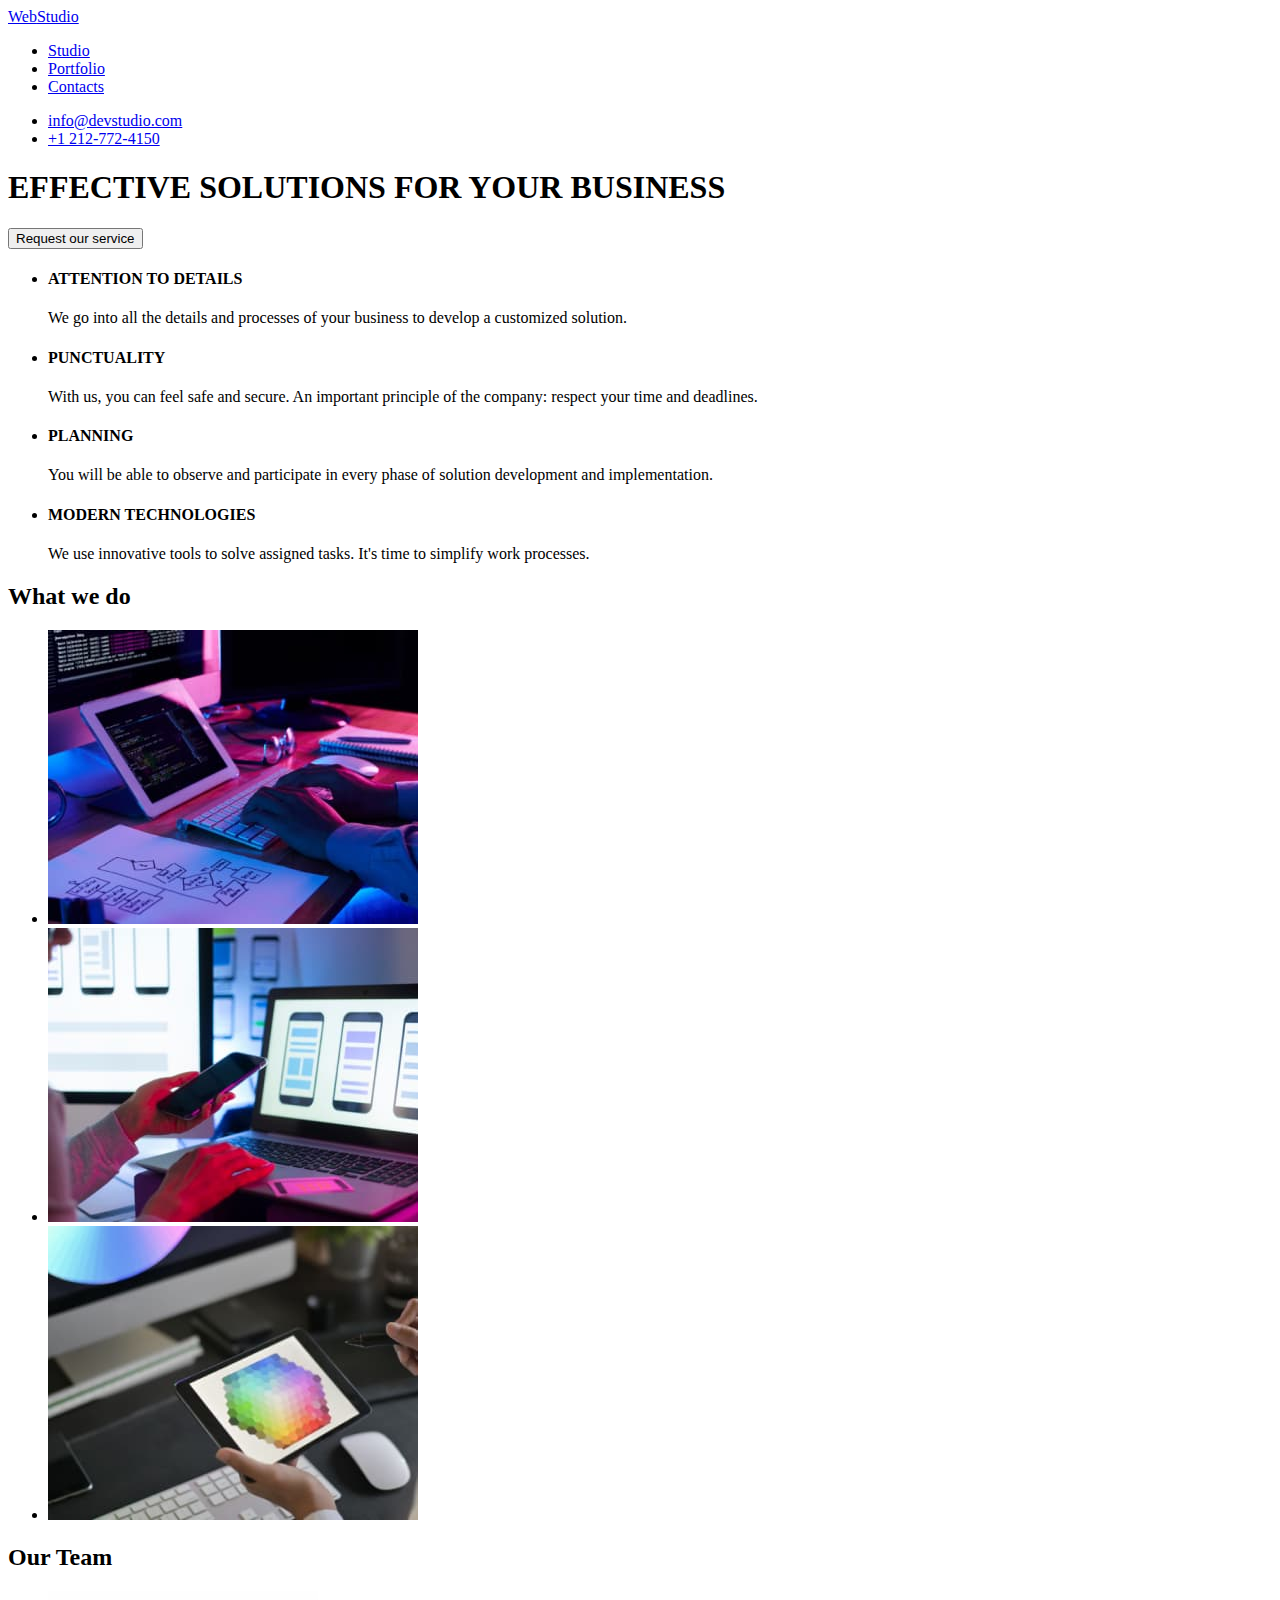
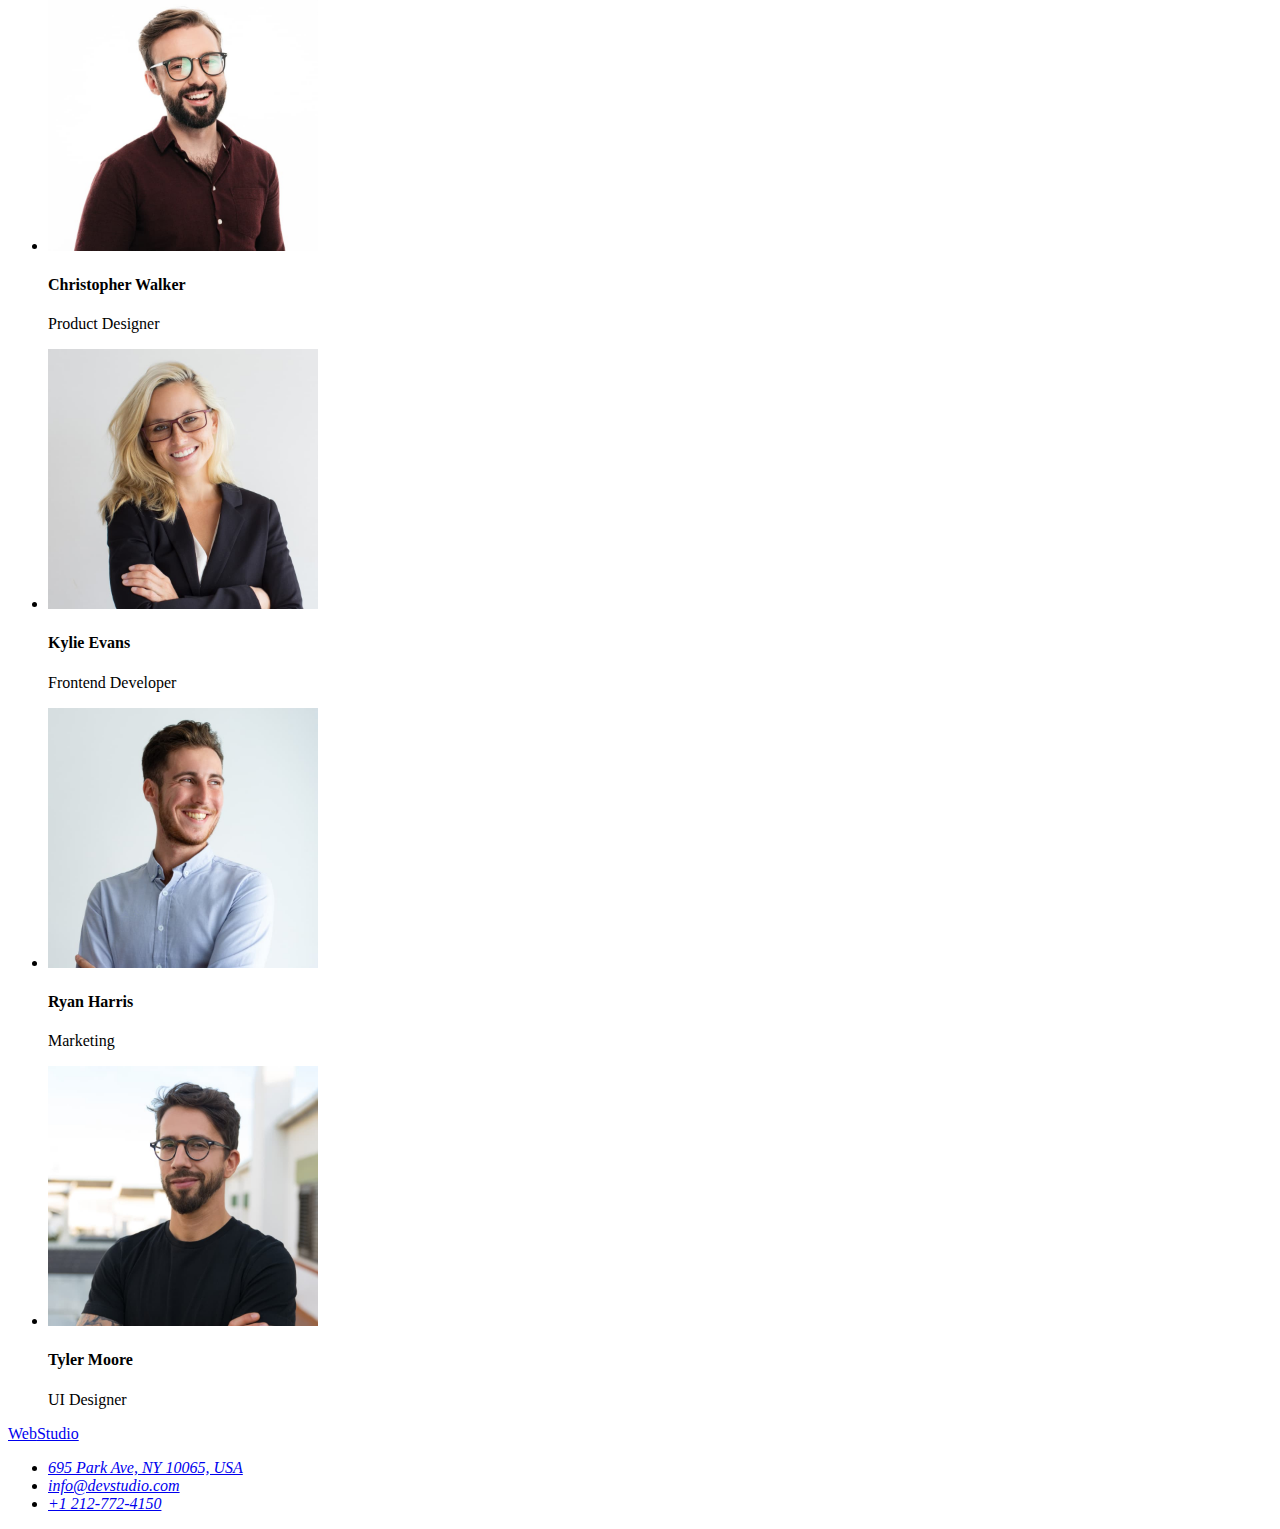
<file: index.html>
<!DOCTYPE html>
<html lang="en">
  <head>
    <meta charset="UTF-8" />
    <title>Web Studio Homework Project</title>
  </head>
  <body>
    <header>
      <div>
        <a href="#"><span>Web</span>Studio</a>
      </div>
      <nav>
        <ul>
          <li><a href="index.html">Studio</a></li>
          <li><a href="portofolio.html">Portfolio</a></li>
          <li><a href="contacts.html">Contacts</a></li>
        </ul>
        <ul>
          <li><a href="mailto:info@devstudio.com">info@devstudio.com</a></li>
          <li><a href="tel:+12127724150">+1 212-772-4150</a></li>
        </ul>
      </nav>
    </header>
    <main>
      <section>
        <h1>EFFECTIVE SOLUTIONS FOR YOUR BUSINESS</h1>
        <button type="button">Request our service</button>
      </section>
      <section>
        <ul>
          <li>
            <h4>ATTENTION TO DETAILS</h4>
            <p>
              We go into all the details and processes of your business to
              develop a customized solution.
            </p>
          </li>
          <li>
            <h4>PUNCTUALITY</h4>
            <p>
              With us, you can feel safe and secure. An important principle of
              the company: respect your time and deadlines.
            </p>
          </li>
          <li>
            <h4>PLANNING</h4>
            <p>
              You will be able to observe and participate in every phase of
              solution development and implementation.
            </p>
          </li>
          <li>
            <h4>MODERN TECHNOLOGIES</h4>
            <p>
              We use innovative tools to solve assigned tasks. It's time to
              simplify work processes.
            </p>
          </li>
        </ul>
      </section>
      <section>
        <h2>What we do</h2>
        <ul>
          <li>
            <img
              src="images/whatwedo1.jpg"
              alt="coding an application"
              width="370"
            />
          </li>
          <li>
            <img
              src="images/whatwedo2.jpg"
              alt="formatting an application"
              width="370"
            />
          </li>
          <li>
            <img
              src="images/whatwedo3.jpg"
              alt="styling an application"
              width="370"
            />
          </li>
        </ul>
      </section>
      <section>
        <h2>Our Team</h2>
        <ul>
          <li>
            <img
              src="images/teammember1.jpg"
              alt="Christopher Walker"
              width="270"
            />
            <h4>Christopher Walker</h4>
            <p>Product Designer</p>
          </li>
          <li>
            <img src="images/teammember2.jpg" alt="Kylie Evans" width="270" />
            <h4>Kylie Evans</h4>
            <p>Frontend Developer</p>
          </li>
          <li>
            <img src="images/teammember3.jpg" alt="Ryan Harris" width="270" />
            <h4>Ryan Harris</h4>
            <p>Marketing</p>
          </li>
          <li>
            <img src="images/teammember4.jpg" alt="Tyler Moore" width="270" />
            <h4>Tyler Moore</h4>
            <p>UI Designer</p>
          </li>
        </ul>
      </section>
    </main>
    <footer c>
      <div>
        <a href="#"><span>Web</span>Studio</a>
      </div>
      <address>
        <ul>
          <li><a href="#">695 Park Ave, NY 10065, USA</a></li>
          <li><a href="mailto:info@devstudio.com">info@devstudio.com</a></li>
          <li><a href="tel:12127724150">+1 212-772-4150</a></li>
        </ul>
      </address>
    </footer>
  </body>
</html>
</file>
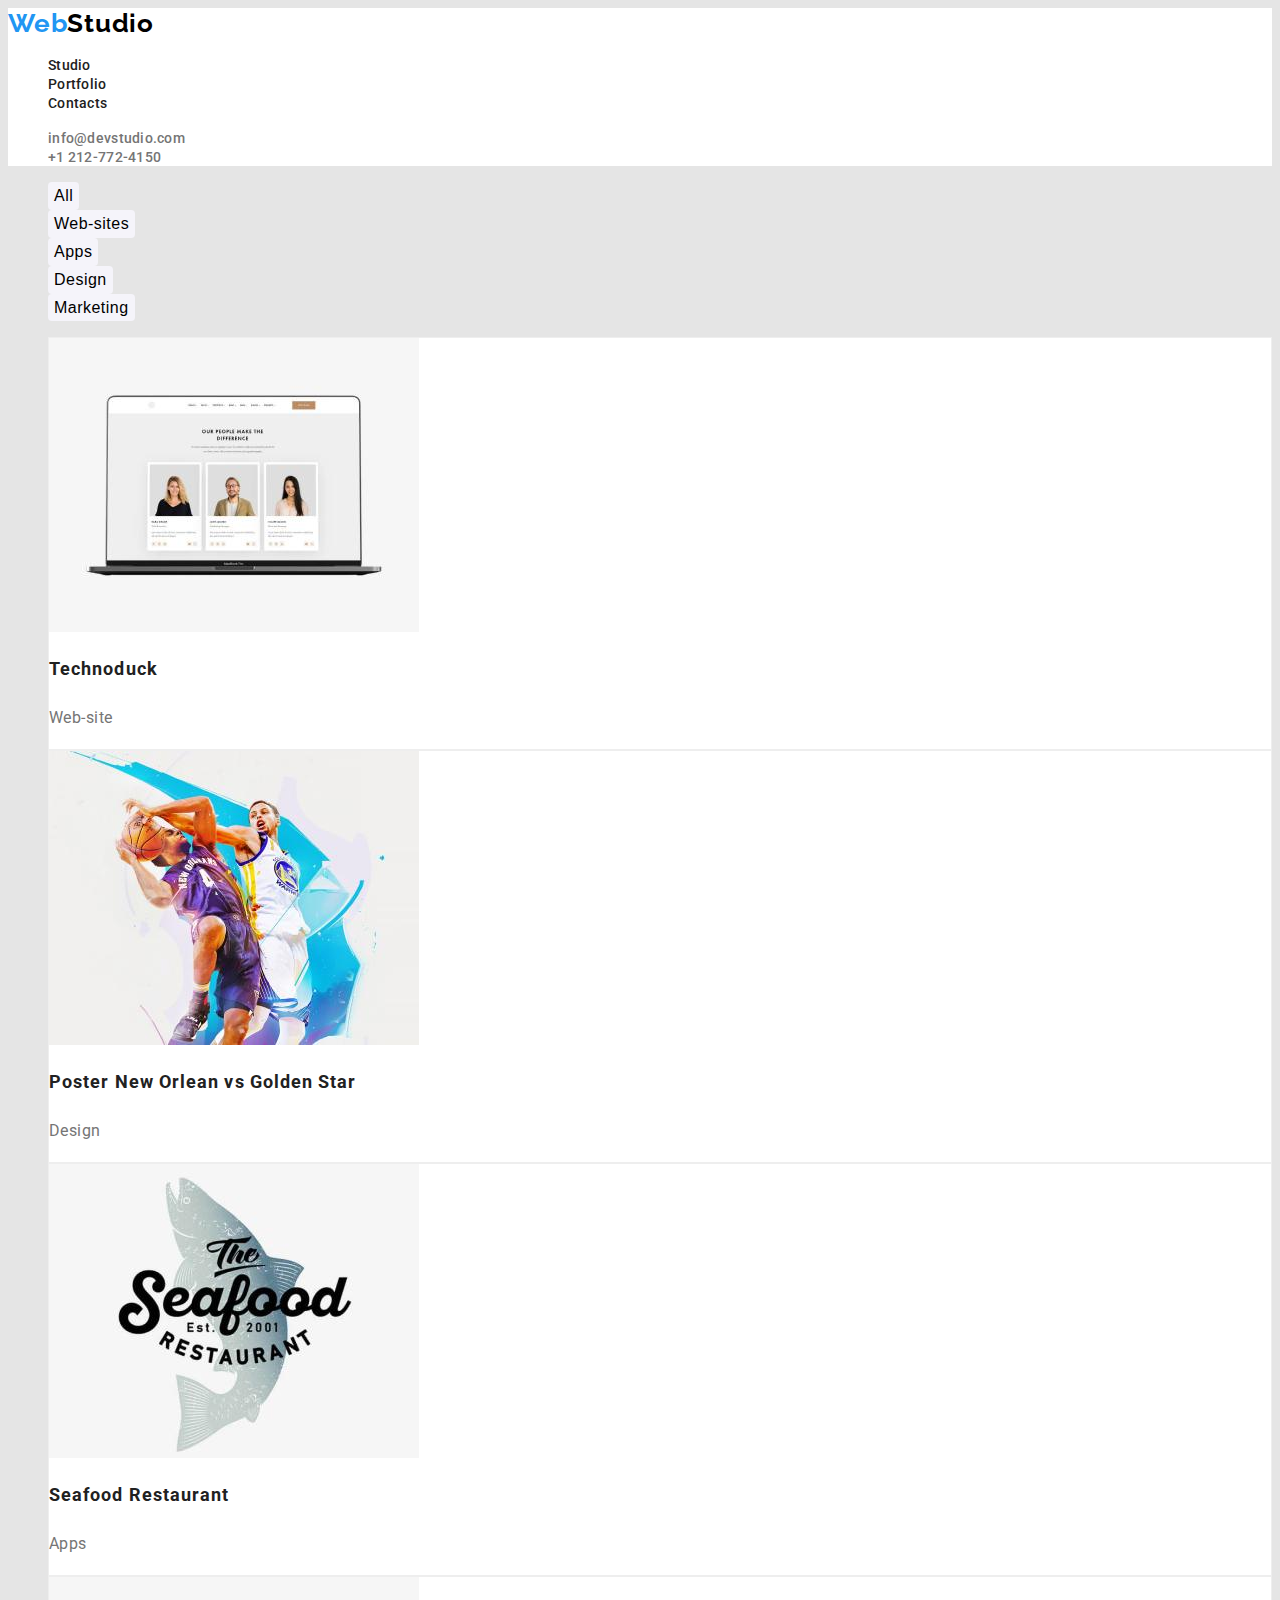
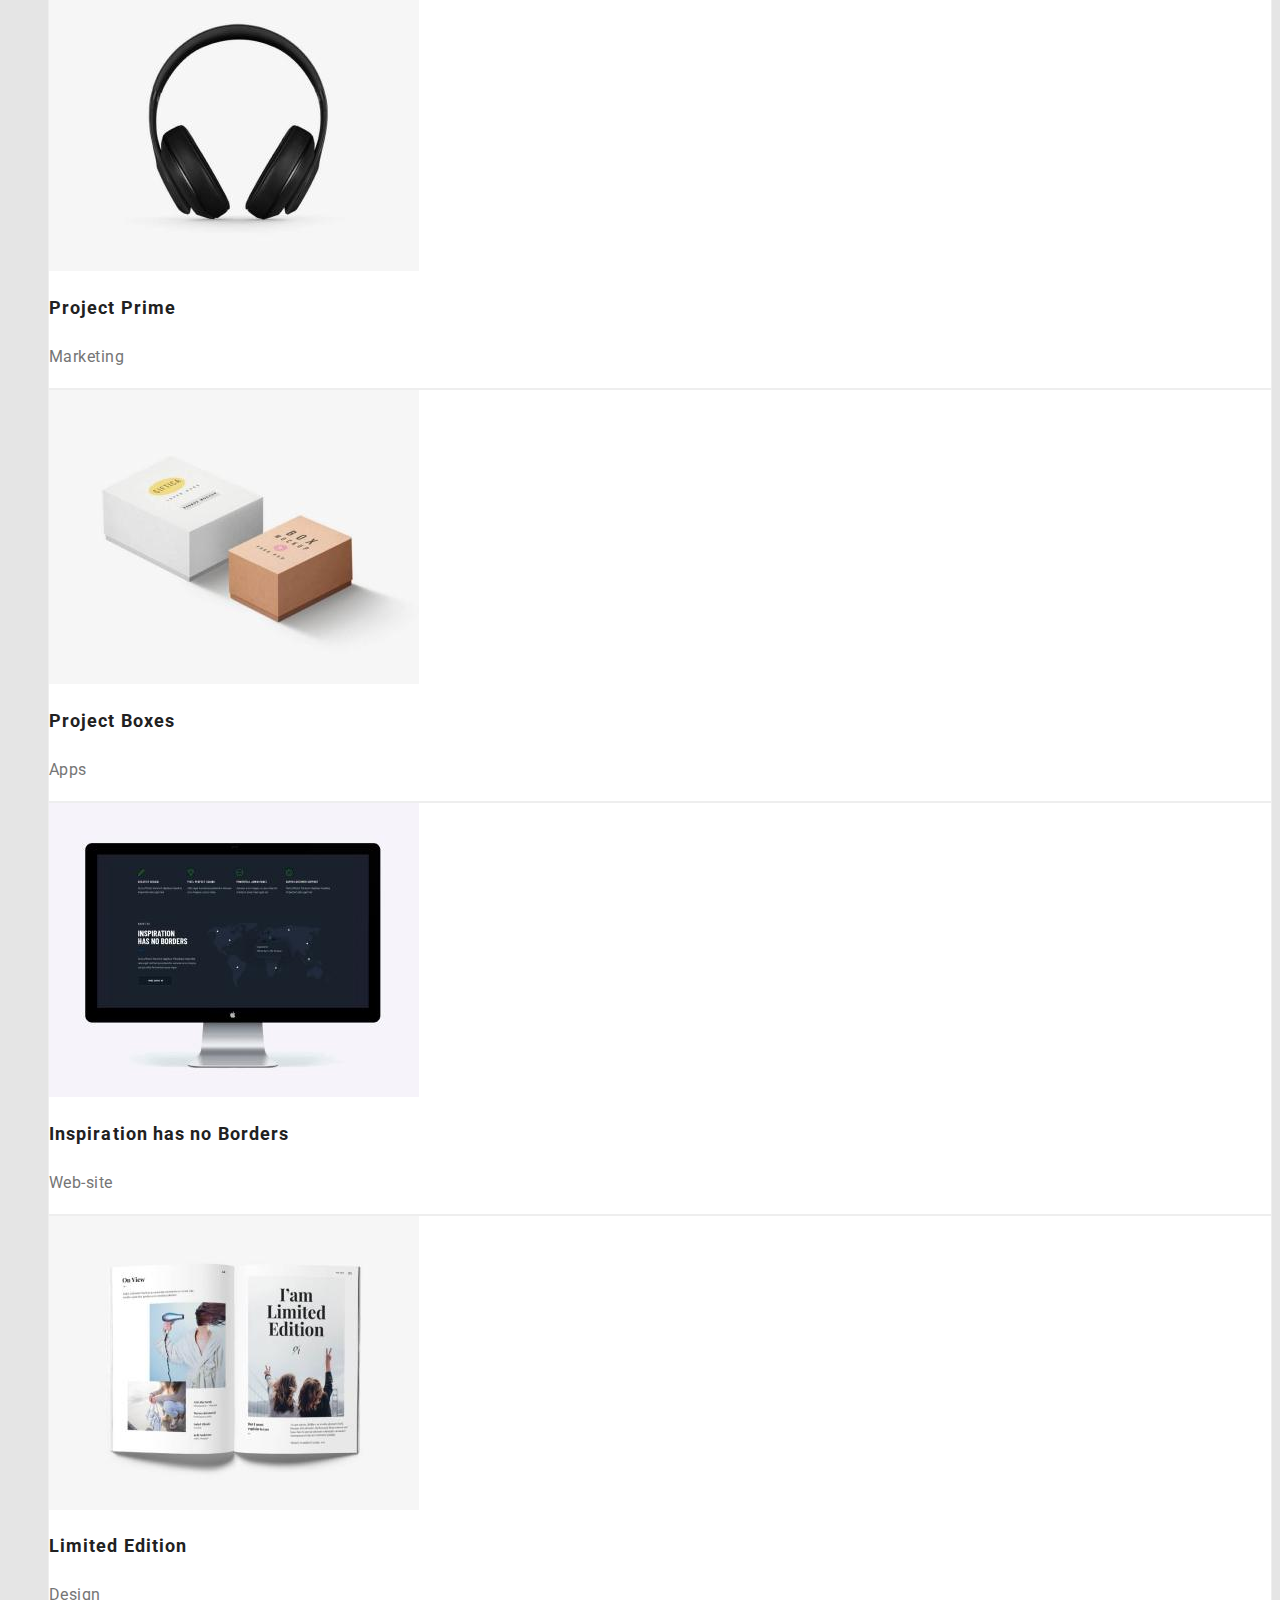
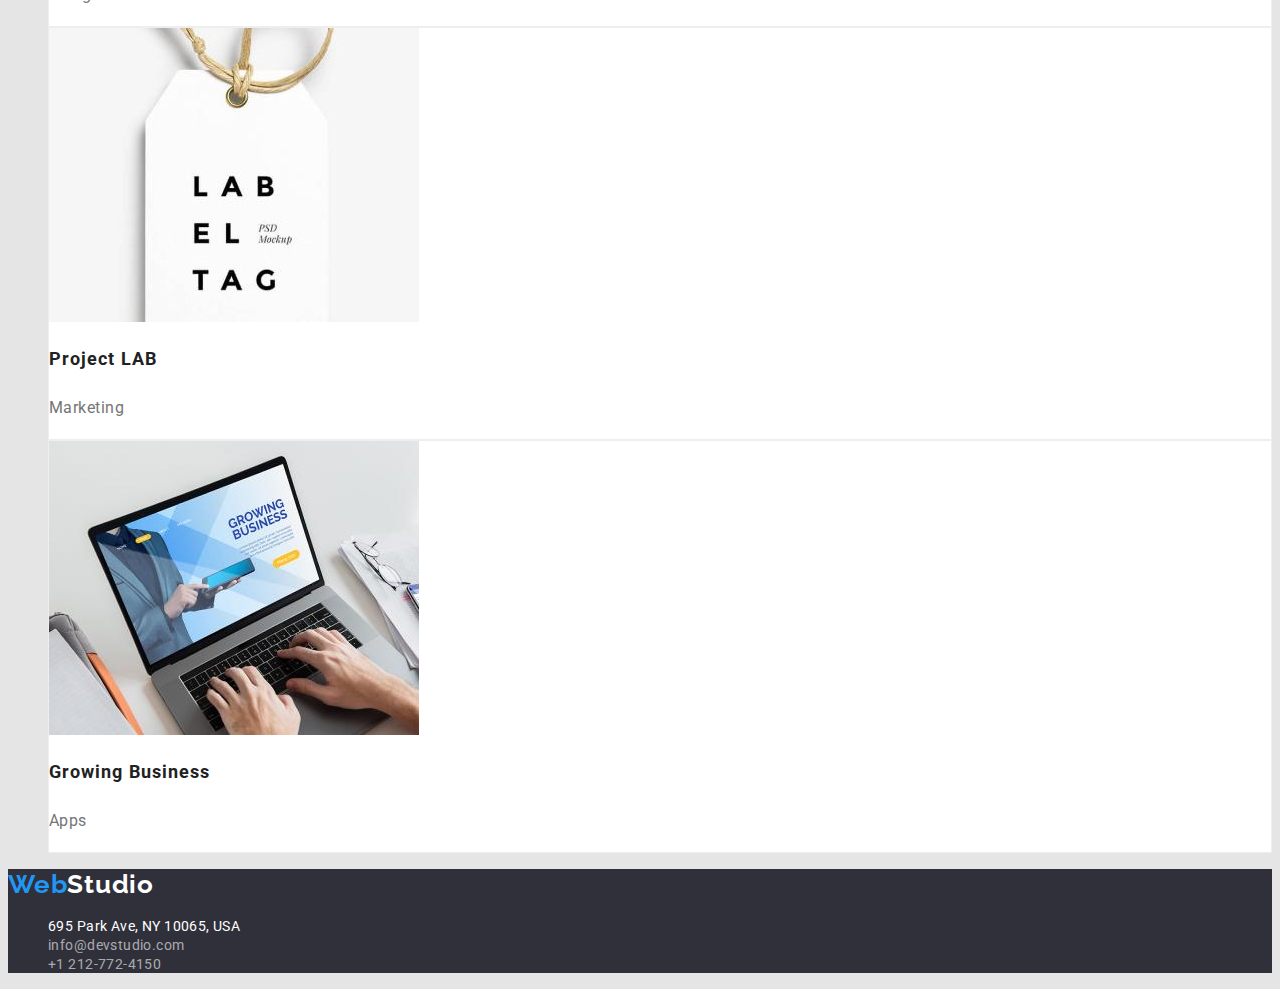
<file: portofolio.html>
<!DOCTYPE html>
<html lang="en">
  <head>
    <meta charset="UTF-8" />
    <title>Portofolio-Web Studio Homework Project</title>
    <link rel="preconnect" href="https://fonts.googleapis.com" />
    <link rel="preconnect" href="https://fonts.gstatic.com" crossorigin />
    <link
      href="https://fonts.googleapis.com/css2?family=Raleway:wght@700&family=Roboto:wght@400;500;700;900&display=swap"
      rel="stylesheet"
    />
    <link rel="stylesheet" href="css/styles.css" />
  </head>
  <body>
    <header class="header-section">
      <div>
        <a class="logo" href="#"><span class="logo-section">Web</span>Studio</a>
      </div>
      <nav class="navigation-bar">
        <ul class="left-navigation-list unstyled-list">
          <li><a class="navigation-item" href="index.html">Studio</a></li>
          <li>
            <a class="navigation-item" href="portofolio.html">Portfolio</a>
          </li>
          <li><a class="navigation-item" href="contacts.html">Contacts</a></li>
        </ul>
        <ul class="right-navigation-list unstyled-list">
          <li>
            <a class="navigation-item" href="mailto:info@devstudio.com"
              >info@devstudio.com</a
            >
          </li>
          <li>
            <a class="navigation-item" href="tel:+12127724150"
              >+1 212-772-4150</a
            >
          </li>
        </ul>
      </nav>
    </header>
    <main>
      <div>
        <ul class="filter-menu unstyled-list">
          <li>
            <button class="filter-selection-button" type="button">All</button>
          </li>
          <li>
            <button class="filter-selection-button" type="button">
              Web-sites
            </button>
          </li>
          <li>
            <button class="filter-selection-button" type="button">Apps</button>
          </li>
          <li>
            <button class="filter-selection-button" type="button">
              Design
            </button>
          </li>
          <li>
            <button class="filter-selection-button" type="button">
              Marketing
            </button>
          </li>
        </ul>
      </div>

      <div>
        <ul class="card-list unstyled-list">
          <li class="card">
            <img width="370" src="images/website.jpg" alt="Technoduck" />
            <h2 class="card-title">Technoduck</h2>
            <p class="card-category">Web-site</p>
          </li>
          <li class="card">
            <img
              width="370"
              src="images/design.jpg"
              alt="Poster New Orlean vs Golden Star"
            />
            <h2 class="card-title">Poster New Orlean vs Golden Star</h2>
            <p class="card-category">Design</p>
          </li>
          <li class="card">
            <img width="370" src="images/apps.jpg" alt="Seafood Restaurant " />
            <h2 class="card-title">Seafood Restaurant</h2>
            <p class="card-category">Apps</p>
          </li>
          <li class="card">
            <img
              width="370"
              src="images/marketing.jpg"
              alt="Headphones Project Prime"
            />
            <h2 class="card-title">Project Prime</h2>
            <p class="card-category">Marketing</p>
          </li>
          <li class="card">
            <img width="370" src="images/apps2.jpg" alt="Project Boxes" />
            <h2 class="card-title">Project Boxes</h2>
            <p class="card-category">Apps</p>
          </li>
          <li class="card">
            <img
              width="370"
              src="images/website2.jpg"
              alt="Inspiration has no Borders"
            />
            <h2 class="card-title">Inspiration has no Borders</h2>
            <p class="card-category">Web-site</p>
          </li>
          <li class="card">
            <img width="370" src="images/design2.jpg" alt="Limited Edition" />
            <h2 class="card-title">Limited Edition</h2>
            <p class="card-category">Design</p>
          </li>
          <li class="card">
            <img width="370" src="images/marketing2.jpg" alt="Label Tag" />
            <h2 class="card-title">Project LAB</h2>
            <p class="card-category">Marketing</p>
          </li>
          <li class="card">
            <img width="370" src="images/apps3.jpg" alt="Growing Business" />
            <h2 class="card-title">Growing Business</h2>
            <p class="card-category">Apps</p>
          </li>
        </ul>
      </div>
    </main>
    <footer class="footer-section">
      <div>
        <a class="footer-logo" href="#"
          ><span class="logo-section">Web</span>Studio</a
        >
      </div>
      <address>
        <ul class="unstyled-list">
          <li>
            <a class="contact-item adress-item" href="#"
              >695 Park Ave, NY 10065, USA</a
            >
          </li>
          <li>
            <a class="contact-item" href="mailto:info@devstudio.com"
              >info@devstudio.com</a
            >
          </li>
          <li>
            <a class="contact-item" href="tel:12127724150">+1 212-772-4150</a>
          </li>
        </ul>
      </address>
    </footer>
  </body>
</html>
</file>
<file: css/styles.css>
:root {
  --brand-color: #2196f3;
}
body {
  font-family: "roboto", sans-serif;
  font-style: normal;
  font-weight: 500;
  color: #212121;
  background-color: #e5e5e5;
}

.unstyled-list {
  list-style-type: none;
}

.header-section {
  background-color: #ffffff;
}

.logo {
  font-family: "Raleway";
  font-weight: 700;
  font-size: 26px;
  line-height: 1.19;
  letter-spacing: 0.03em;
  color: #000000;
  text-decoration: none;
}
.logo-section {
  color: var(--brand-color);
}

.navigation-item {
  color: #212121;
  font-size: 14px;
  line-height: 1.14;
  letter-spacing: 0.02em;
  text-decoration: none;
}

.right-navigation-list .navigation-item {
  color: #757575;
}

.navigation-item:hover,
.navigation-item:focus,
.contact-item:hover,
.contact-item:focus {
  color: var(--brand-color);
}

.filter-selection-button {
  font-size: 16px;
  line-height: 1.62;
  text-align: center;
  letter-spacing: 0.03em;
  background-color: #f5f4fa;
  border-radius: 4px;
  border: none;
  cursor: pointer;
}

.filter-selection-button:hover,
.filter-selection-button:focus {
  color: #ffffff;
  background-color: var(--brand-color);
  box-shadow: 0px 3px 1px rgba(0, 0, 0, 0.1), 0px 1px 2px rgba(0, 0, 0, 0.08),
    0px 2px 2px rgba(0, 0, 0, 0.12);
}
.card {
  background: #ffffff;
  border: 1px solid #eeeeee;
}
.card-title {
  font-weight: 700;
  font-size: 18px;
  line-height: 2;
  letter-spacing: 0.06em;
}

.card-category {
  font-weight: 400;
  font-size: 16px;
  line-height: 1.87;
  letter-spacing: 0.03em;
  color: #757575;
}

.footer-section {
  background-color: #2f303a;
}
.footer-logo {
  font-family: "Raleway";
  font-weight: 700;
  font-size: 26px;
  line-height: 1.19;
  letter-spacing: 0.03em;
  color: #ffffff;
  text-decoration: none;
}

.contact-item {
  font-weight: 400;
  font-style: normal;
  font-size: 14px;
  line-height: 1.14;
  letter-spacing: 0.03em;
  color: rgba(255, 255, 255, 0.6);
  text-decoration: none;
}

.adress-item {
  color: #ffffff;
}
</file>
